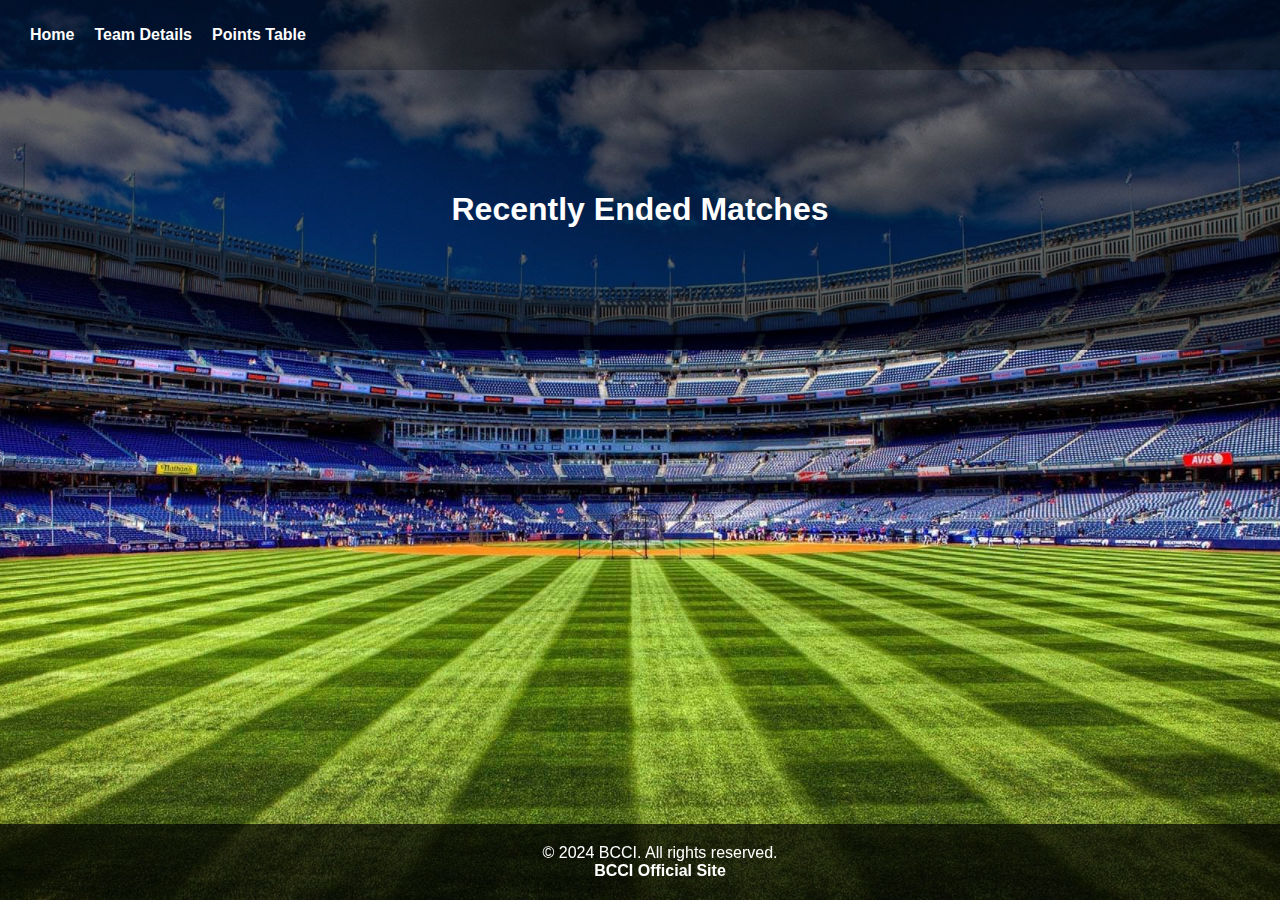
<file: index.html>
<!DOCTYPE html>
<html lang="en">
<head>
    <meta charset="UTF-8">
    <meta name="viewport" content="width=device-width, initial-scale=1.0">
    <title>CricTracker</title>
    <link rel="stylesheet" href="styles.css">
</head>
<body class="home">
    <header>
        <div class="menu">
            <div class="hamburger">&#9776;</div>
            <nav>
                <ul>
                    <li><a href="index.html">Home</a></li>
                    <li><a href="team-details.html">Team Details</a></li>
                    <li><a href="points-table.html">Points Table</a></li>
                </ul>
            </nav>
        </div>
    </header>

    <main>
        <div class="hero">
            <h1>Recently Ended Matches</h1>
        </div>
        <div class="cards"></div>
    </main>

    <footer>
        <p>© 2024 BCCI. All rights reserved.</p>
        <a href="https://www.bcci.tv/">BCCI Official Site</a>
    </footer>

    <script src="script.js"></script>
</body>
</html>
</file>
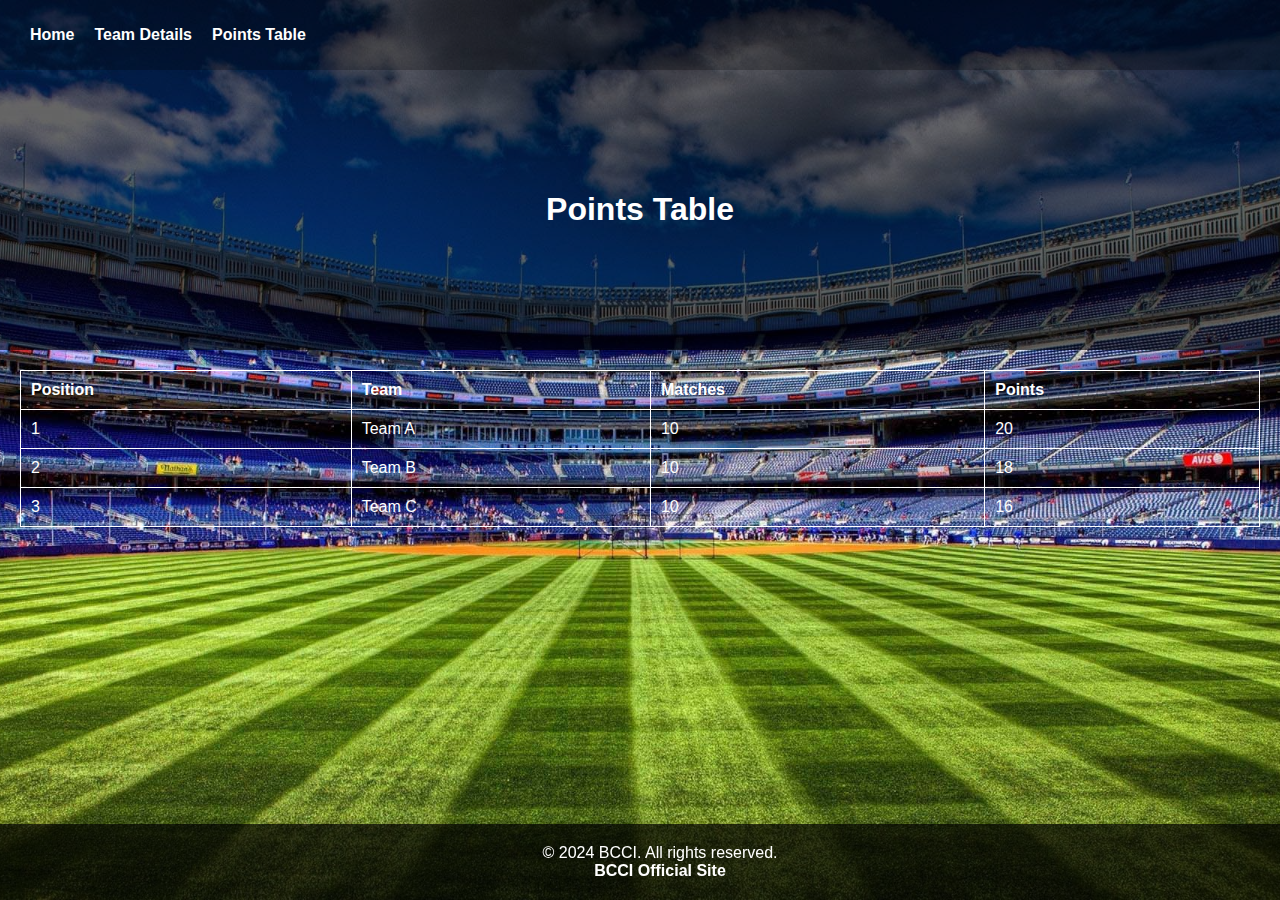
<file: points-table.html>
<!DOCTYPE html>
<html lang="en">
<head>
    <meta charset="UTF-8">
    <meta name="viewport" content="width=device-width, initial-scale=1.0">
    <title>Points Table</title>
    <link rel="stylesheet" href="styles.css">
</head>
<body>
    <header>
        <div class="menu">
            <div class="hamburger">&#9776;</div>
            <nav>
                <ul>
                    <li><a href="index.html">Home</a></li>
                    <li><a href="team-details.html">Team Details</a></li>
                    <li><a href="points-table.html">Points Table</a></li>
                </ul>
            </nav>
        </div>
    </header>

    <main>
        <div class="hero">
            <h1>Points Table</h1>
        </div>
        <div class="points-table">
            <table>
                <thead>
                    <tr>
                        <th>Position</th>
                        <th>Team</th>
                        <th>Matches</th>
                        <th>Points</th>
                    </tr>
                </thead>
                <tbody>
                    <tr>
                        <td>1</td>
                        <td>Team A</td>
                        <td>10</td>
                        <td>20</td>
                    </tr>
                    <tr>
                        <td>2</td>
                        <td>Team B</td>
                        <td>10</td>
                        <td>18</td>
                    </tr>
                    <tr>
                        <td>3</td>
                        <td>Team C</td>
                        <td>10</td>
                        <td>16</td>
                    </tr>
                </tbody>
            </table>
        </div>
    </main>

    <footer>
        <p>© 2024 BCCI. All rights reserved.</p>
        <a href="https://www.bcci.tv/">BCCI Official Site</a>
    </footer>

    <script>
        document.querySelector('.hamburger').addEventListener('click', () => {
            document.querySelector('nav ul').classList.toggle('show');
        });
    </script>
    <script src="script.js"></script>
</body>
</html>
</file>
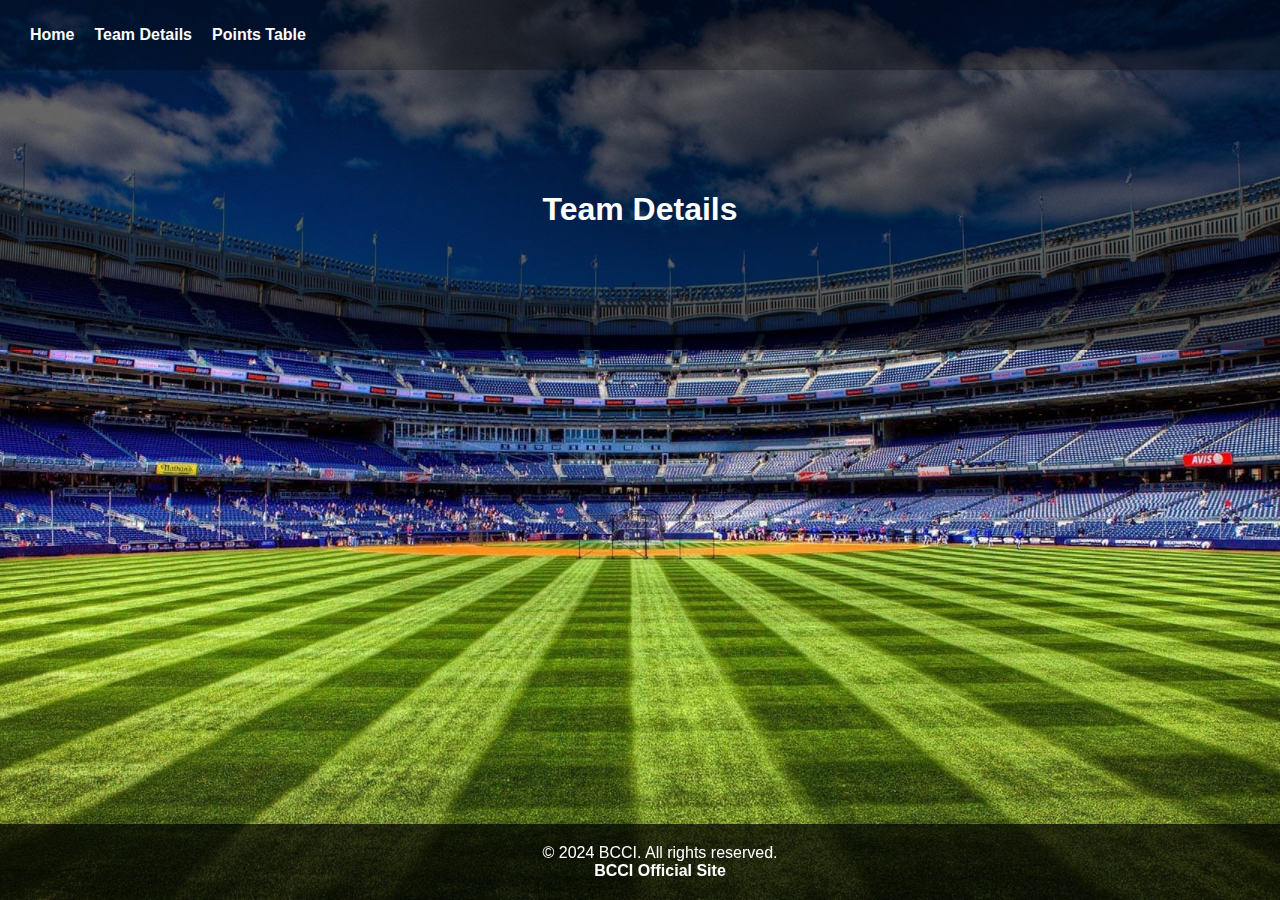
<file: team-details.html>
<!DOCTYPE html>
<html lang="en">
<head>
    <meta charset="UTF-8">
    <meta name="viewport" content="width=device-width, initial-scale=1.0">
    <title>Team Details</title>
    <link rel="stylesheet" href="styles.css">
</head>
<body class="team-details">
    <header>
        <div class="menu">
            <div class="hamburger">&#9776;</div>
            <nav>
                <ul>
                    <li><a href="index.html">Home</a></li>
                    <li><a href="team-details.html">Team Details</a></li>
                    <li><a href="points-table.html">Points Table</a></li>
                </ul>
            </nav>
        </div>
    </header>

    <main>
        <div class="hero">
            <h1>Team Details</h1>
        </div>
        <div class="team-info"></div>
    </main>

    <footer>
        <p>© 2024 BCCI. All rights reserved.</p>
        <a href="https://www.bcci.tv/">BCCI Official Site</a>
    </footer>

    <script src="script.js"></script>
</body>
</html>
</file>
<file: styles.css>
body {
    font-family: Arial, sans-serif;
    margin: 0;
    padding: 0;
    background: url('background.jpg') no-repeat center center fixed;
    background-size: cover;
    color: #fff;
}

header {
    background: rgba(0, 0, 0, 0.7);
    padding: 10px 20px;
    display: flex;
    justify-content: space-between;
    align-items: center;
}

header .menu {
    display: flex;
    align-items: center;
}

header .hamburger {
    font-size: 24px;
    cursor: pointer;
    display: none;
}



header nav ul {
    list-style: none;
    border-radius: 2 px;
    padding: 0;
    display: flex;
}

header nav ul li {
    margin: 0 10px;
}

header nav ul li a {
    text-decoration: none;
    color: #fff;
    font-weight: bold;
}

header nav ul.show {
    display: block;
    position: absolute;
    top: 50px;
    right: 20px;
    background: rgba(0, 0, 0, 0.8);
    width: 200px;
    padding: 10px;
}

.hero {
    text-align: center;
    padding: 100px 20px;
    background: rgba(0, 0, 0, 0.6);
}

.cards {
    display: flex;
    justify-content: space-around;
    flex-wrap: wrap;
    padding: 20px;
}

.card {
    background: rgba(0, 0, 0, 0.7);
    border-radius: 10px;
    margin: 10px;
    padding: 20px;
    width: 300px;
    text-align: center;
}

.card h2 {
    margin-top: 0;
}

.card button {
    padding: 10px 20px;
    border: none;
    background: #ff5733;
    color: #fff;
    font-size: 16px;
    cursor: pointer;
    border-radius: 5px;
}

.card button:hover {
    background: #c70039;
}

.team-info {
    padding: 20px;
}

.team-info h2 {
    margin-top: 0;
}

.points-table {
    padding: 20px;
}

.points-table table {
    width: 100%;
    border-collapse: collapse;
}

.points-table th, .points-table td {
    padding: 10px;
    text-align: left;
    border: 1px solid #fff;
}

footer {
    background: rgba(0, 0, 0, 0.7);
    text-align: center;
    padding: 20px;
    position: fixed;
    width: 100%;
    bottom: 0;
}

footer p, footer a {
    margin: 0;
    color: #fff;
}

footer a {
    text-decoration: none;
    font-weight: bold;
}

@media (max-width: 768px) {
    .cards {
        flex-direction: column;
        align-items: center;
    }

    header .hamburger {
        display: block;
    }

    header nav ul {
        display: none;
        flex-direction: column;
        align-items: center;
    }
}
</file>
